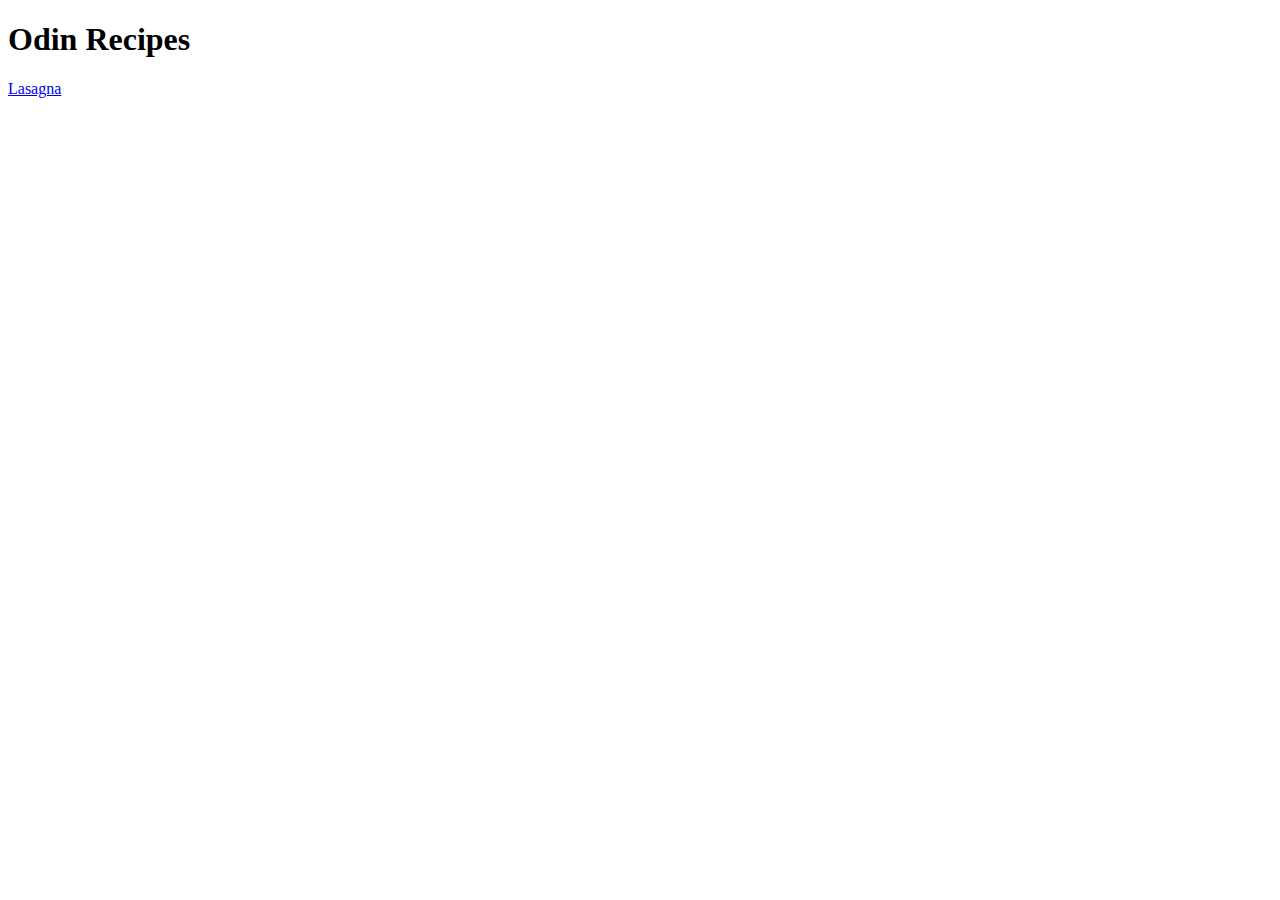
<file: index.html>
<!DOCTYPE html>
<html lang="en">
    <head>
        <meta charset="UTF-8">
        <title>Odin Recipes</title>
    </head>
    <body>
        <h1>Odin Recipes</h1>
        <a href="recipes/lasagna.html">Lasagna</a>
    </body>
</html>
</file>
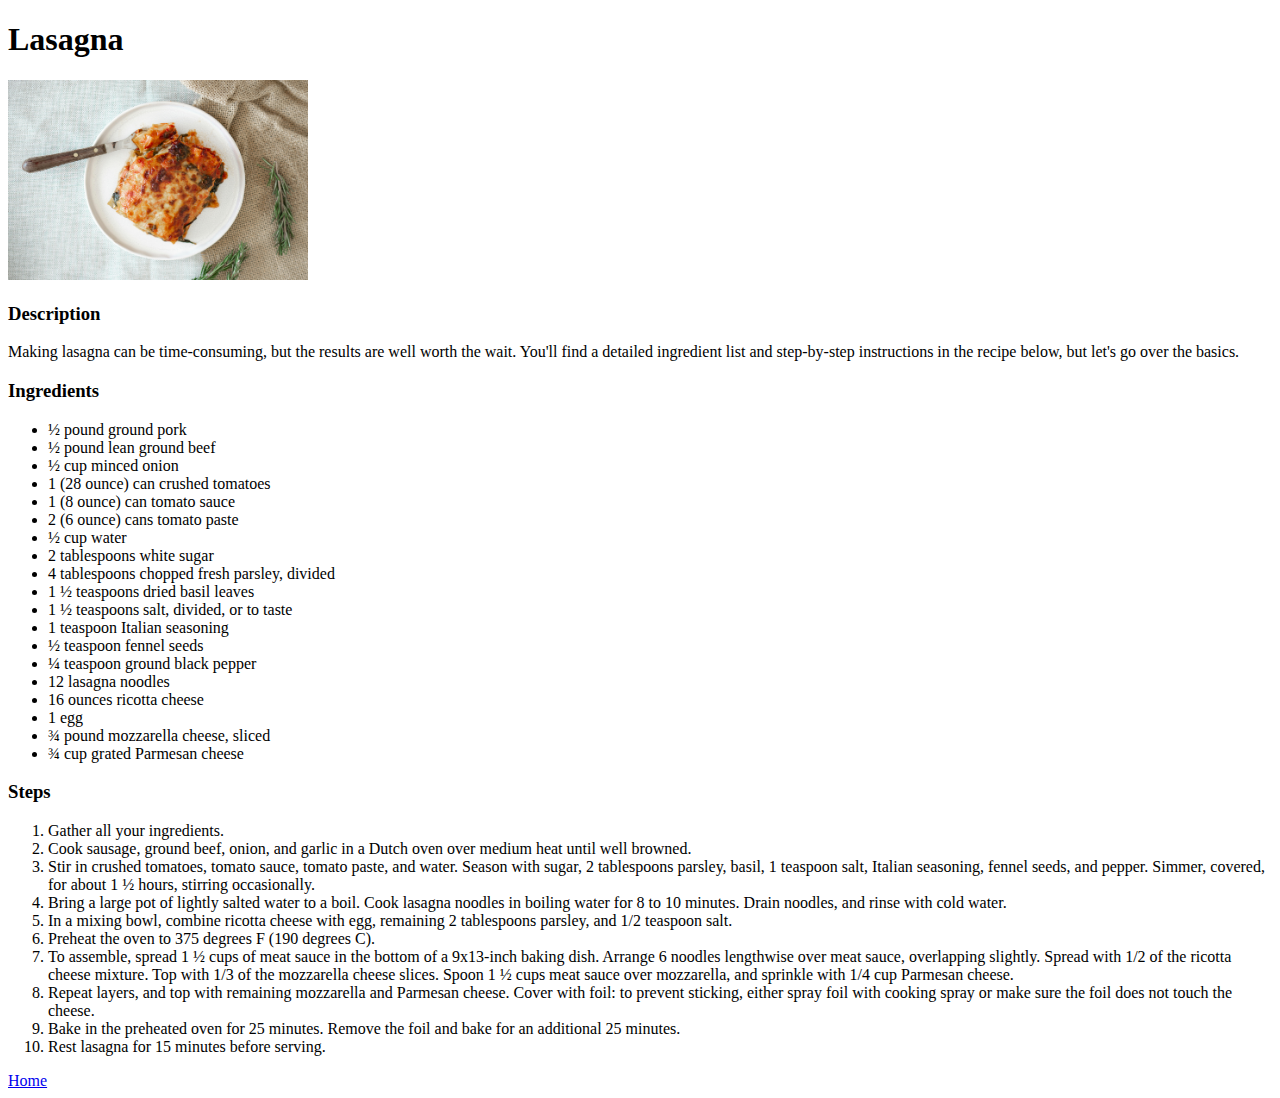
<file: recipes/lasagna.html>
<!DOCTYPE html>
<html lang="en">
    <head>
        <meta charset="UTF-8">
        <title>Lasagna Recipe</title>
    </head>
    <body>
        <h1>Lasagna</h1>
        <img src="../images/Lasagna.jpg" alt="A Delicious Lasagna" width="300">
        <h3>Description</h3>
        <p>Making lasagna can be time-consuming, but the results are well worth the wait. You'll find a detailed ingredient list and step-by-step instructions in the recipe below, but let's go over the basics.</p>
        <h3>Ingredients</h3>
        <ul>
            <li>½ pound ground pork</li>
            <li>½ pound lean ground beef</li>
            <li>½ cup minced onion</li>
            <li>1 (28 ounce) can crushed tomatoes</li>
            <li>1 (8 ounce) can tomato sauce</li>
            <li>2 (6 ounce) cans tomato paste</li>
            <li>½ cup water</li>
            <li>2 tablespoons white sugar</li>
            <li>4 tablespoons chopped fresh parsley, divided </li>
            <li>1 ½ teaspoons dried basil leaves </li>
            <li>1 ½ teaspoons salt, divided, or to taste </li>
            <li>1 teaspoon Italian seasoning </li>
            <li>½ teaspoon fennel seeds </li>
            <li>¼ teaspoon ground black pepper </li>
            <li>12 lasagna noodles </li>
            <li>16 ounces ricotta cheese </li>
            <li>1 egg </li>
            <li>¾ pound mozzarella cheese, sliced </li>
            <li>¾ cup grated Parmesan cheese</li>
        </ul>
        <h3>Steps</h3>
        <ol>
            <li>Gather all your ingredients.</li>
            <li>Cook sausage, ground beef, onion, and garlic in a Dutch oven over medium heat until well browned.</li>
            <li>Stir in crushed tomatoes, tomato sauce, tomato paste, and water. Season with sugar, 2 tablespoons parsley, basil, 1 teaspoon salt, Italian seasoning, fennel seeds, and pepper. Simmer, covered, for about 1 ½ hours, stirring occasionally.</li>
            <li>Bring a large pot of lightly salted water to a boil. Cook lasagna noodles in boiling water for 8 to 10 minutes. Drain noodles, and rinse with cold water.</li>
            <li>In a mixing bowl, combine ricotta cheese with egg, remaining 2 tablespoons parsley, and 1/2 teaspoon salt.</li>
            <li>Preheat the oven to 375 degrees F (190 degrees C).</li>
            <li>To assemble, spread 1 ½ cups of meat sauce in the bottom of a 9x13-inch baking dish. Arrange 6 noodles lengthwise over meat sauce, overlapping slightly. Spread with 1/2 of the ricotta cheese mixture. Top with 1/3 of the mozzarella cheese slices. Spoon 1 ½ cups meat sauce over mozzarella, and sprinkle with 1/4 cup Parmesan cheese.</li>
            <li>Repeat layers, and top with remaining mozzarella and Parmesan cheese. Cover with foil: to prevent sticking, either spray foil with cooking spray or make sure the foil does not touch the cheese.</li>
            <li>Bake in the preheated oven for 25 minutes. Remove the foil and bake for an additional 25 minutes.</li>
           <li>Rest lasagna for 15 minutes before serving.</li> 

        </ol>
            
        </ol>
        <a href="../index.html">Home</a>
    </body>
</html>
</file>
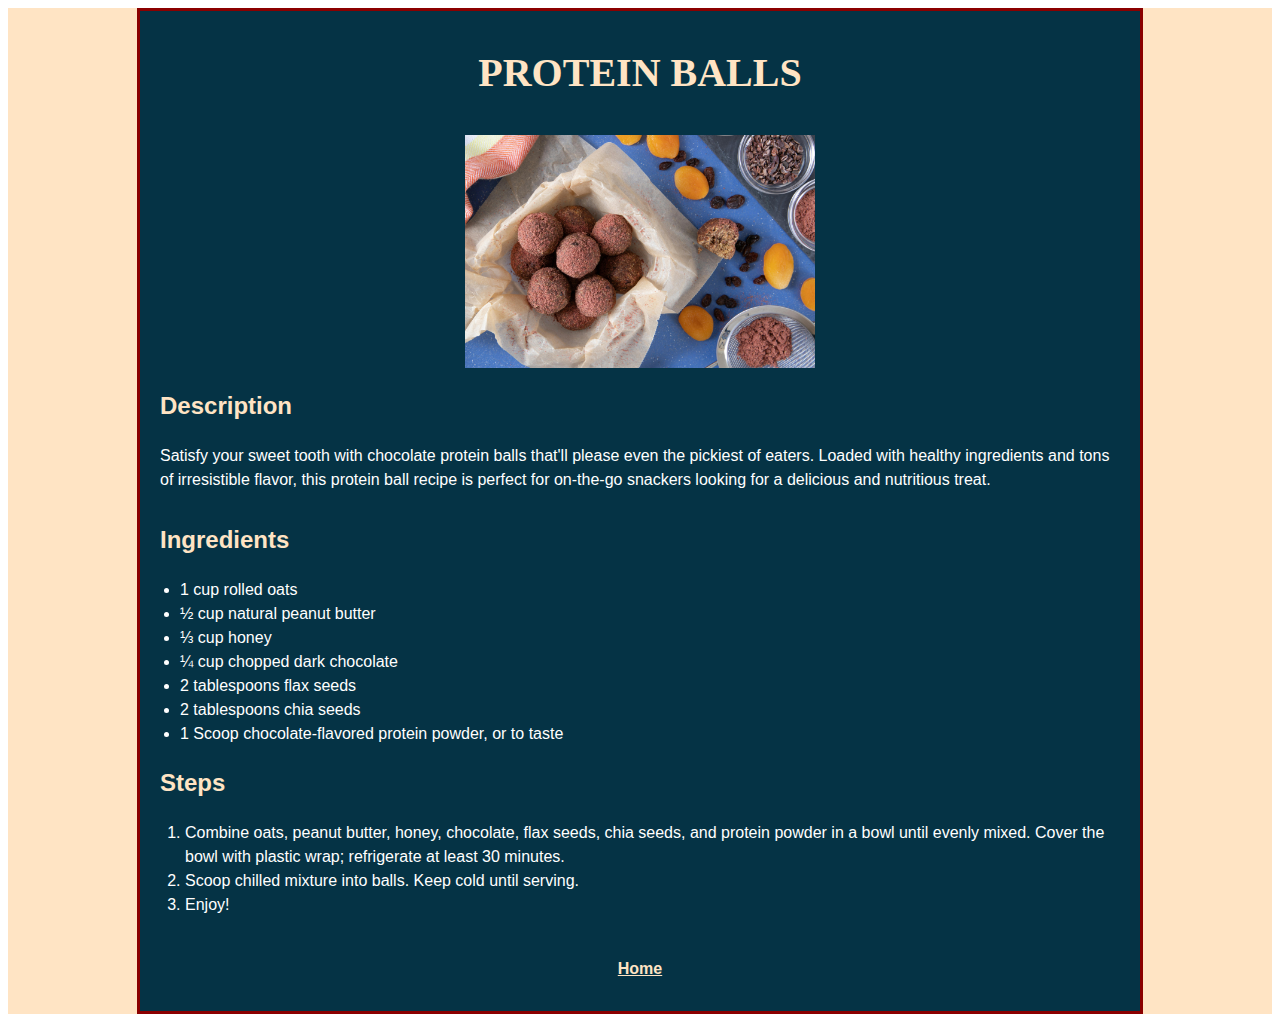
<file: recipes/protein-balls.html>
<!DOCTYPE html>
<html lang="en">
<head>
    <meta charset="UTF-8">
    <meta name="viewport" content="width=device-width, initial-scale=1.0">
    <title>Protein Balls</title>
    <link rel="stylesheet" href="../styles.css">
</head>
<body>
    <div class="recipe-page-background">
        <div class="recipe-container">
            <h1>Protein Balls</h1>
            <img src="../images/Protein-balls.jpg" alt="Delicious protein balls" width="300" class="image">
            <h2>Description</h2>
            <p class="desc">Satisfy your sweet tooth with chocolate protein balls that'll please even the pickiest of eaters. Loaded with healthy ingredients and tons of irresistible flavor, this protein ball recipe is perfect for on-the-go snackers looking for a delicious and nutritious treat.</p>
            <h2>Ingredients</h2>
            <ul>
                <li>1 cup rolled oats</li>
                <li>½ cup natural peanut butter</li>
                <li>⅓ cup honey</li>
                <li>¼ cup chopped dark chocolate</li>
                <li>2 tablespoons flax seeds</li>
                <li>2 tablespoons chia seeds</li>
                <li>1 Scoop chocolate-flavored protein powder, or to taste</li>
            </ul>
            <h2>Steps</h2>
            <ol class="steps">
                <li>Combine oats, peanut butter, honey, chocolate, flax seeds, chia seeds, and protein powder in a bowl until evenly mixed. Cover the bowl with plastic wrap; refrigerate at least 30 minutes.</li>
                <li>Scoop chilled mixture into balls. Keep cold until serving.</li>
                <li>Enjoy!</li>
            </ol>
            <a href="../index.html" class="return-home">Home</a>
        </div>
    </div>
</body>
</html>
</file>
<file: styles.css>
/* index.html styles */

ul li a {
    text-decoration: none;
    font-size: 18px;
    color: oklch(91.7% 0.08 205.041);
}

.recipe-img-container a {
    list-style: none;
    text-decoration: none;
}

.recipe-name {
    padding-bottom: 5px;
    display: inline;
    margin-right: 45px;
    text-align: center;
    list-style: none;
}

ul.recipe-name-container {
    /* border: 2px solid green; */
    margin: 20px auto 50px;
    width: 700px;
}

button {
    background-color: transparent;
    color: bisque;
    border: 1px solid bisque;
    padding: 10px;
    cursor: pointer;
    width: 185px;
}

button:hover {
    background-color: bisque;
    color: oklch(30.2% 0.056 229.695);;
}

.recipe-img {
    display: inline;
    margin-right: 20px;
    text-decoration: none;
}

ul.recipe-img-container {
    /* border: 2px solid green; */
    margin: 10px auto 10px;
    width: 830px;
}

.container {
    /* border: 1px solid black; */
    margin: 40px;
    /* background-color: oklch(29.3% 0.066 243.157) */
}

h1 {
    font-size: 40px;
    /* border: 2px solid red; */
    padding: 5px 20px;
    text-align: center;
    font-weight: 800;
    color: bisque;
    text-transform: uppercase;
    font-family: 'Times New Roman', Times, serif;
}

body.home {
    font-family:Impact, Haettenschweiler, 'Arial Narrow Bold', sans-serif;
    background-color: oklch(30.2% 0.056 229.695);
}

/* ul {
    border: 2px solid green;
    margin: -10px auto 10px;
    width: 458px;
} */

img {
    width: 250px;
    height: auto;
}


/* ./recipes styles */

.recipe-container {
    border: 3px solid darkred;
    width: 1000px;
    background-color: oklch(30.2% 0.056 229.695);
    color: white;
    line-height: 1.5;
    font-family: 'Segoe UI', Tahoma, Geneva, Verdana, sans-serif;
    margin: 0px auto;
}

.recipe-page-background{
    background-color: bisque;
}

h3, h2 {
    padding-left: 20px;
    font-size: 24px;
    color: bisque;
}

.return-home {
    display: block;
    margin: 30px auto;
    /* border: 1px solid wheat; */
    width: max-content;
    color: bisque;
    font-weight: 700;
}

.desc {
    padding: 0px 20px 10px 20px;
}

.image {
    display: block;
    width: max-content;
    margin: 0px auto;
    width: 350px;
}

ol.steps {
    padding: 0px 30px 10px 45px;
}
</file>
